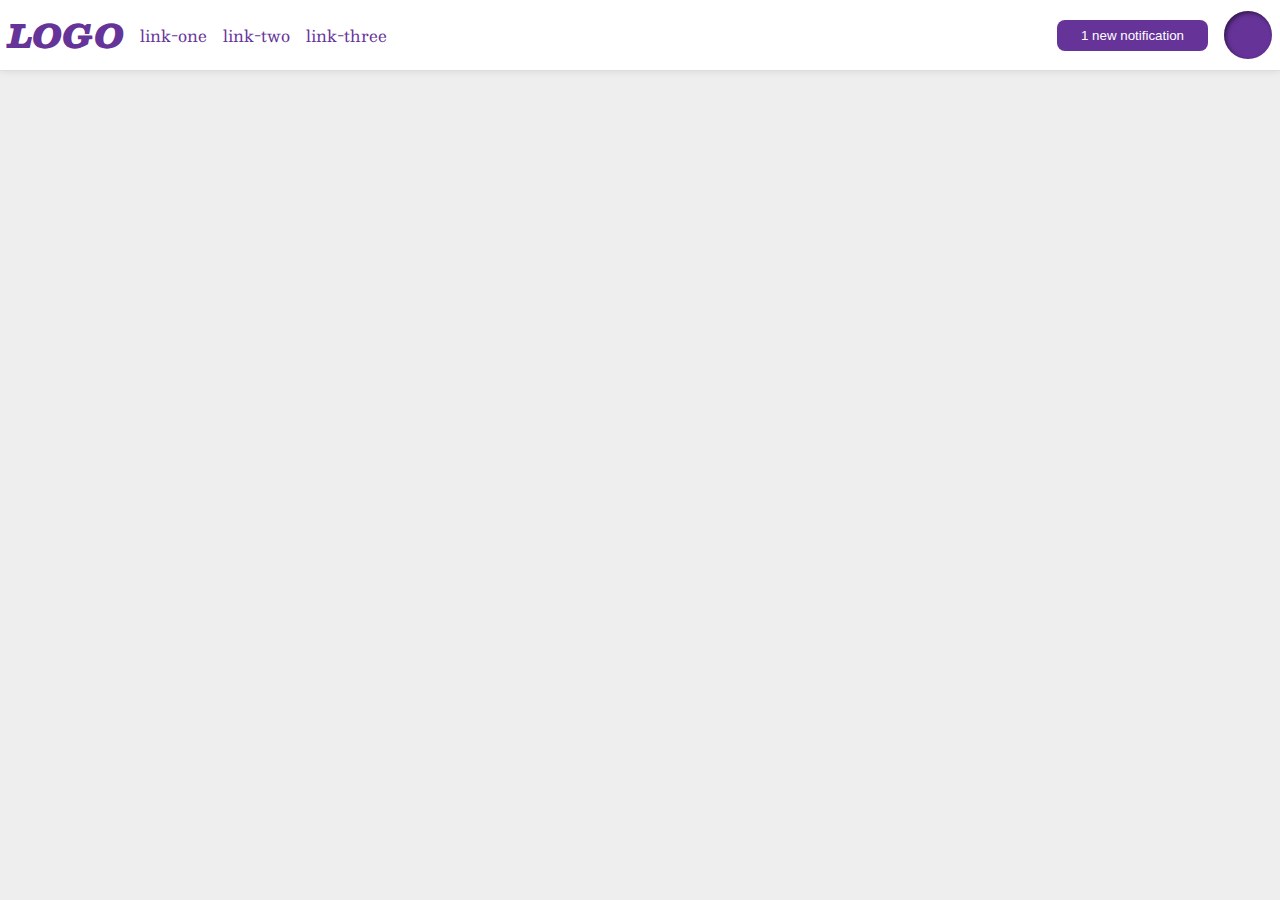
<file: flex/03-flex-header-2/index.html>
<!DOCTYPE html>
<html lang="en">
  <head>
    <meta charset="UTF-8">
    <meta http-equiv="X-UA-Compatible" content="IE=edge">
    <meta name="viewport" content="width=device-width, initial-scale=1.0">
    <title>Flex Header 2</title>
    <link rel="stylesheet" href="style.css">
  </head>
  <body>
    <div class="header">
      <div class="header-part">
        <div class="logo">
          LOGO
        </div>
        <ul class="links">
          <li><a href="https://google.com">link-one</a></li>
          <li><a href="https://google.com">link-two</a></li>
          <li><a href="https://google.com">link-three</a></li>
        </ul>
      </div>
      <div class="header-part">      
        <button class="notifications">
          1 new notification
        </button>
        <div class="profile-image"></div>
      </div>
    </div>
  </body>
</html>
</file>
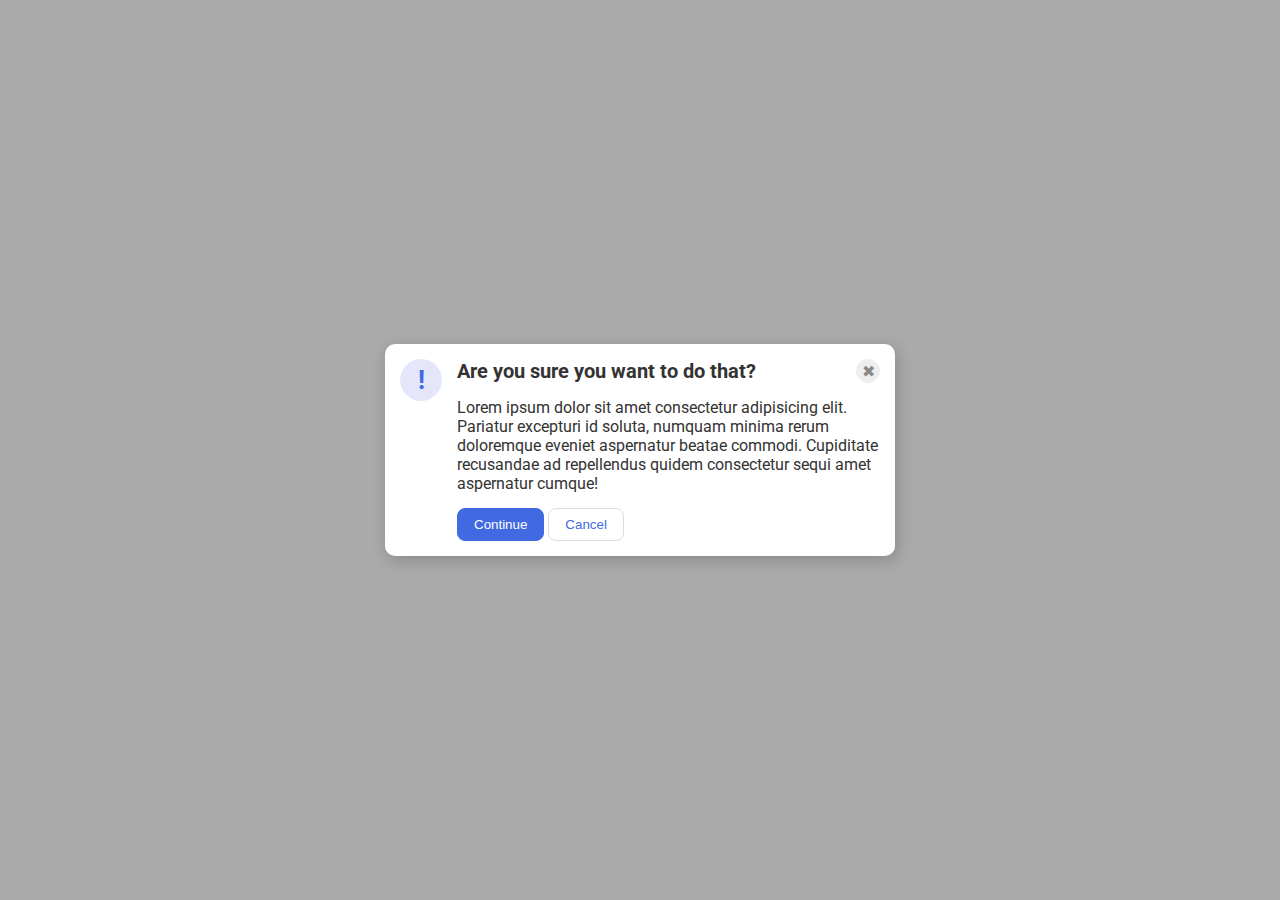
<file: flex/05-flex-modal/index.html>
<!DOCTYPE html>
<html lang="en">
  <head>
    <meta charset="UTF-8">
    <meta http-equiv="X-UA-Compatible" content="IE=edge">
    <meta name="viewport" content="width=device-width, initial-scale=1.0">
    <link rel="stylesheet" href="style.css">
    <title>Modal</title>
  </head>
  <body>
    <div class="modal">
      <div class="icon">!</div>
      <div class="container">
        <div class="header">
          <strong>Are you sure you want to do that?</strong>
          <button class="close-button">✖</button>
        </div>
        <div class="text">Lorem ipsum dolor sit amet consectetur adipisicing elit. Pariatur excepturi id soluta, numquam minima rerum doloremque eveniet aspernatur beatae commodi. Cupiditate recusandae ad repellendus quidem consectetur sequi amet aspernatur cumque!</div>
        <button class="continue">Continue</button>
        <button class="cancel">Cancel</button>
      </div>
    </div>
  </body>
</html>
</file>
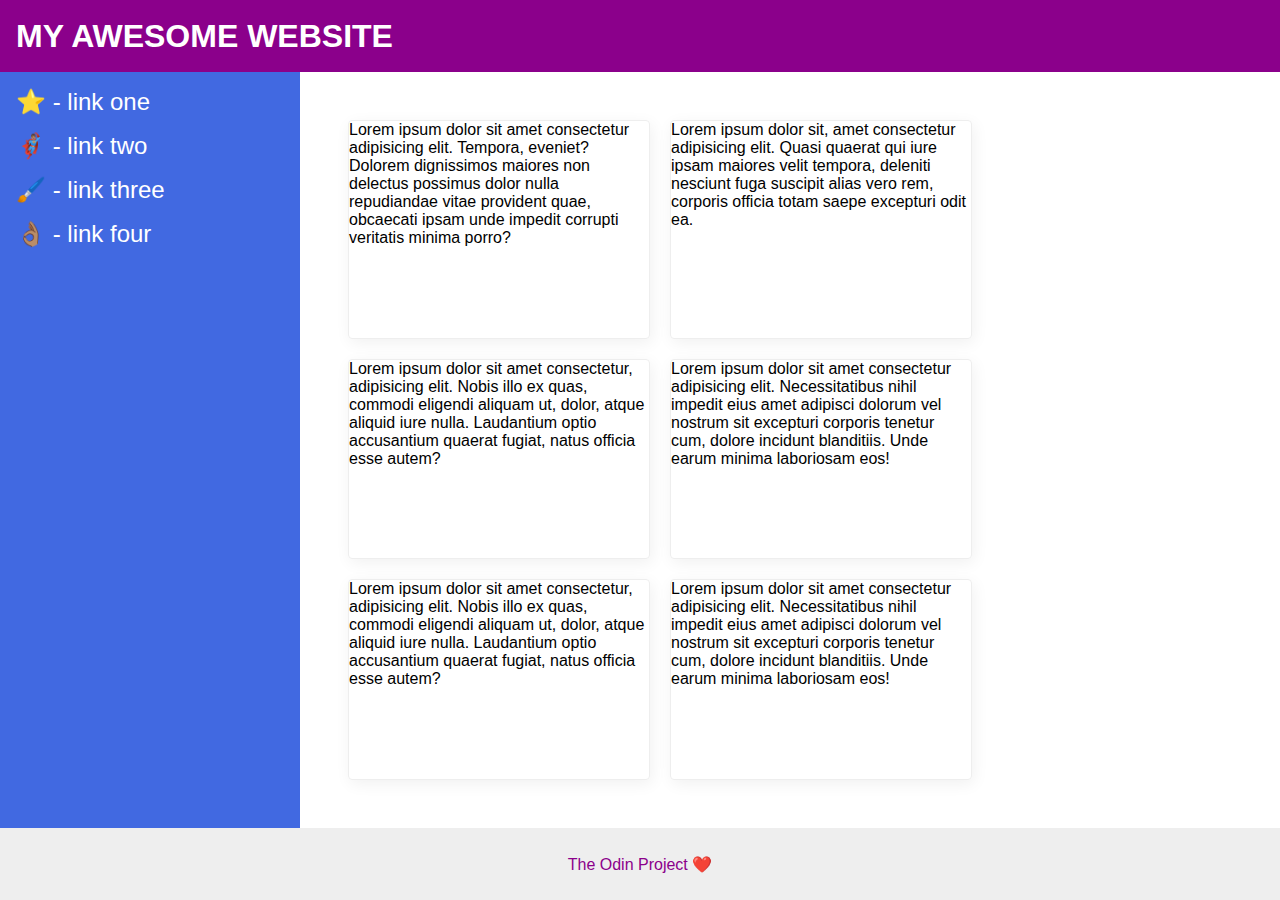
<file: flex/07-flex-layout-2/index.html>
<!DOCTYPE html>
<html lang="en">
  <head>
    <meta charset="UTF-8">
    <meta http-equiv="X-UA-Compatible" content="IE=edge">
    <meta name="viewport" content="width=device-width, initial-scale=1.0">
    <title>The Holy Grail</title>
    <link rel="stylesheet" href="style.css">
  </head>
  <body>
    <div class="header">
      MY AWESOME WEBSITE
    </div>

    <div class="content">
      <div class="sidebar">
        <ul>
          <li><a href="#">⭐ - link one</a></li>
          <li><a href="#">🦸🏽‍♂️ - link two</a></li>
          <li><a href="#">🖌️ - link three</a></li>
          <li><a href="#">👌🏽 - link four</a></li>
        </ul>
      </div>
      
      <div class="cards">
        <div class="card">Lorem ipsum dolor sit amet consectetur adipisicing elit. Tempora, eveniet? Dolorem dignissimos maiores non delectus possimus dolor nulla repudiandae vitae provident quae, obcaecati ipsam unde impedit corrupti veritatis minima porro?</div>
        <div class="card">Lorem ipsum dolor sit, amet consectetur adipisicing elit. Quasi quaerat qui iure ipsam maiores velit tempora, deleniti nesciunt fuga suscipit alias vero rem, corporis officia totam saepe excepturi odit ea.</div>
        <div class="card">Lorem ipsum dolor sit amet consectetur, adipisicing elit. Nobis illo ex quas, commodi eligendi aliquam ut, dolor, atque aliquid iure nulla. Laudantium optio accusantium quaerat fugiat, natus officia esse autem?</div>
        <div class="card">Lorem ipsum dolor sit amet consectetur adipisicing elit. Necessitatibus nihil impedit eius amet adipisci dolorum vel nostrum sit excepturi corporis tenetur cum, dolore incidunt blanditiis. Unde earum minima laboriosam eos!</div>
        <div class="card">Lorem ipsum dolor sit amet consectetur, adipisicing elit. Nobis illo ex quas, commodi eligendi aliquam ut, dolor, atque aliquid iure nulla. Laudantium optio accusantium quaerat fugiat, natus officia esse autem?</div>
        <div class="card">Lorem ipsum dolor sit amet consectetur adipisicing elit. Necessitatibus nihil impedit eius amet adipisci dolorum vel nostrum sit excepturi corporis tenetur cum, dolore incidunt blanditiis. Unde earum minima laboriosam eos!</div>
      </div>
    </div>
    
    <div class="footer">
      The Odin Project ❤️
    </div>
  </body>
</html>
</file>
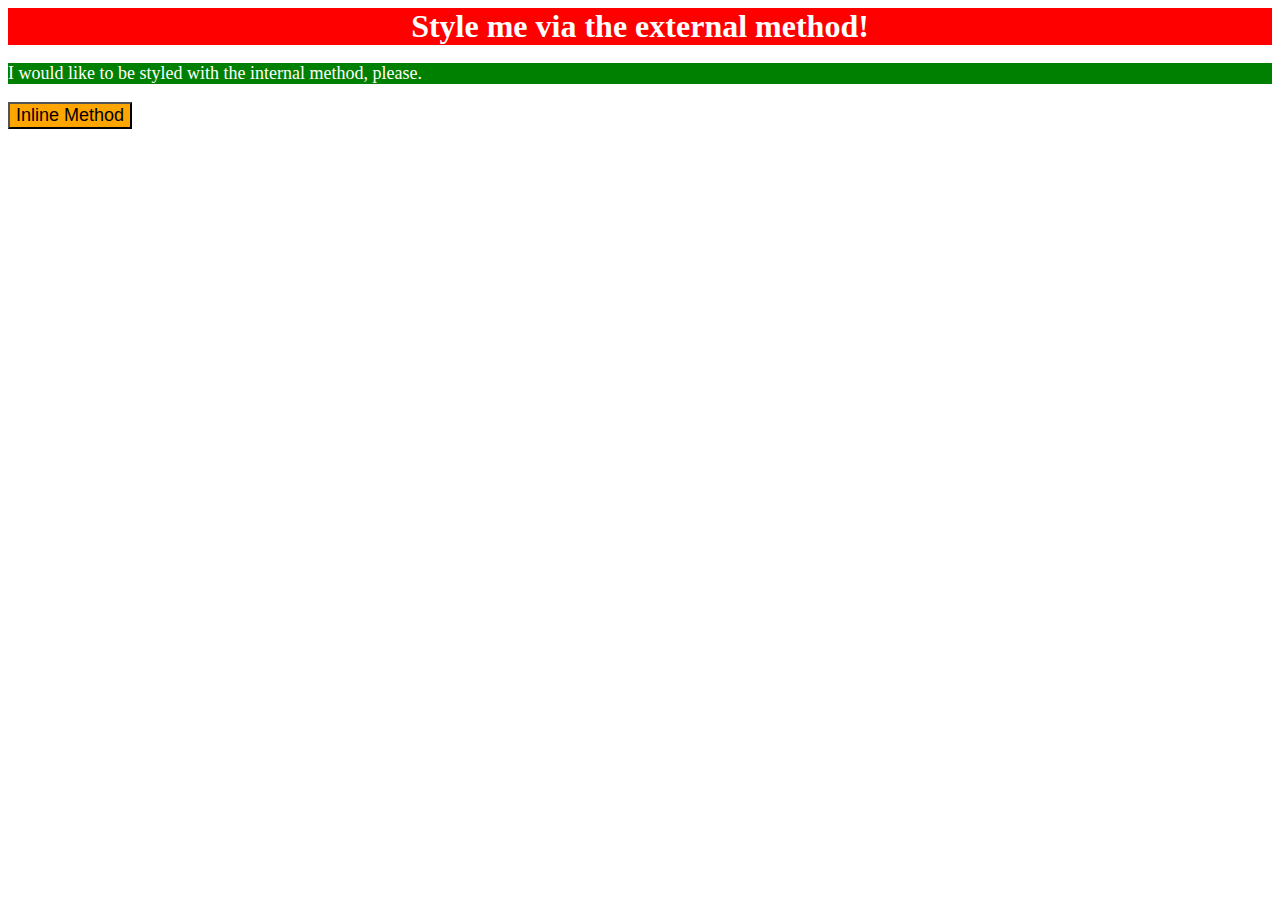
<file: foundations/01-css-methods/index.html>
<!DOCTYPE html>
<html lang="en">
  <head>
    <meta charset="UTF-8">
    <meta http-equiv="X-UA-Compatible" content="IE=edge">
    <meta name="viewport" content="width=device-width, initial-scale=1.0">
    <link rel="stylesheet" href="styles.css">
    <title>Methods for Adding CSS</title>
    <style>
      p {
        background-color: green;
        color: white;
        font-size: 18px;
      }
    </style>
  </head>
  <body>
    <div>Style me via the external method!</div>
    <p>I would like to be styled with the internal method, please.</p>
    <button style="background-color: orange; font-size: 18px;">Inline Method</button>
  </body>
</html>
</file>
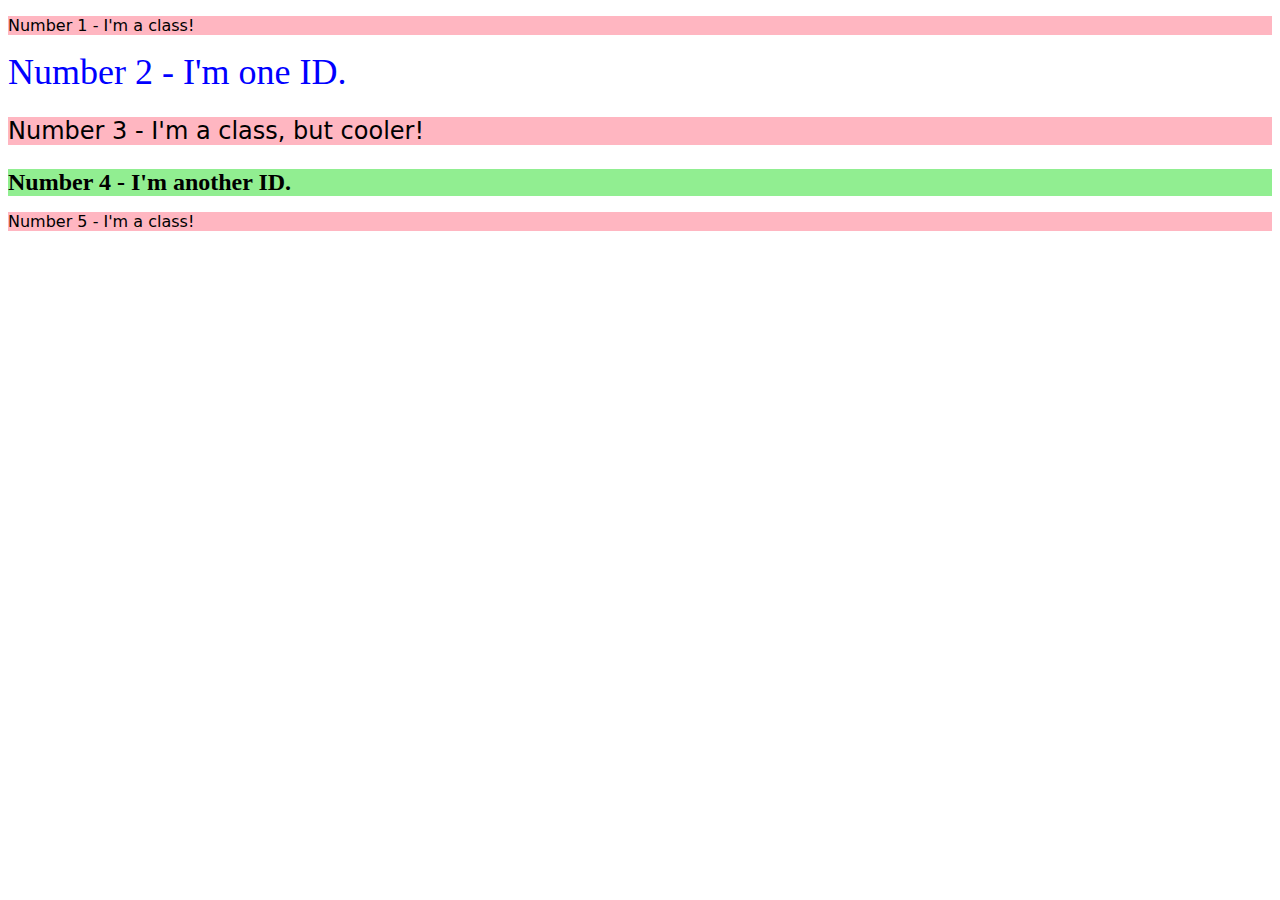
<file: foundations/02-class-id-selectors/index.html>
<!DOCTYPE html>
<html lang="en">
  <head>
    <meta charset="UTF-8">
    <meta http-equiv="X-UA-Compatible" content="IE=edge">
    <meta name="viewport" content="width=device-width, initial-scale=1.0">
    <title>Class and ID Selectors</title>
    <link rel="stylesheet" href="style.css">
  </head>
  <body>
    <p class="odd">Number 1 - I'm a class!</p>
    <div id="two">Number 2 - I'm one ID.</div>
    <p class="odd three">Number 3 - I'm a class, but cooler!</p>
    <div id="four">Number 4 - I'm another ID.</div>
    <p class="odd">Number 5 - I'm a class!</p>
  </body>
</html>
</file>
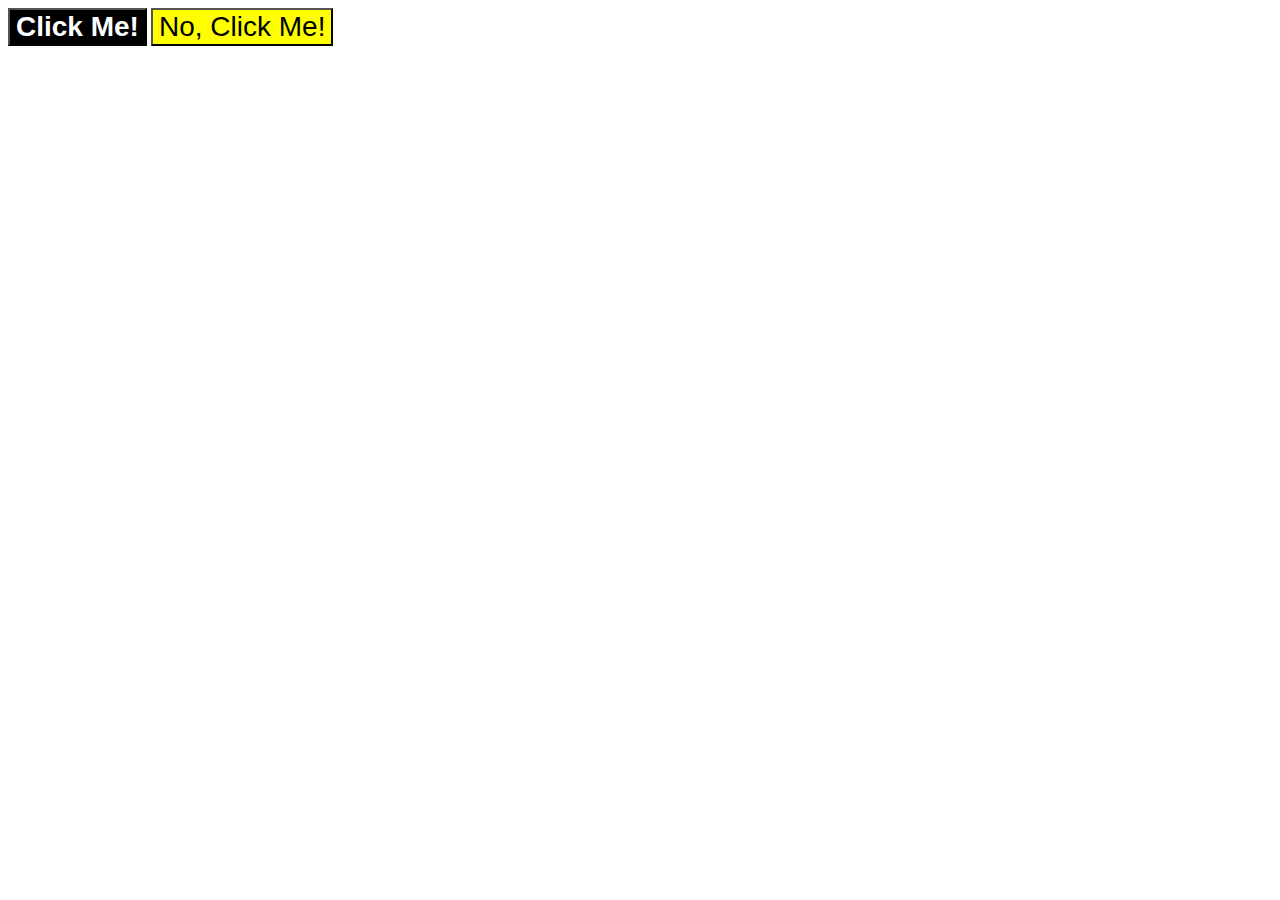
<file: foundations/03-grouping-selectors/index.html>
<!DOCTYPE html>
<html lang="en">
  <head>
    <meta charset="UTF-8">
    <meta http-equiv="X-UA-Compatible" content="IE=edge">
    <meta name="viewport" content="width=device-width, initial-scale=1.0">
    <title>Grouping Selectors</title>
    <link rel="stylesheet" href="style.css">
  </head>
  <body>
    <button class="first">Click Me!</button>
    <button class="second">No, Click Me!</button>
  </body>
</html>
</file>
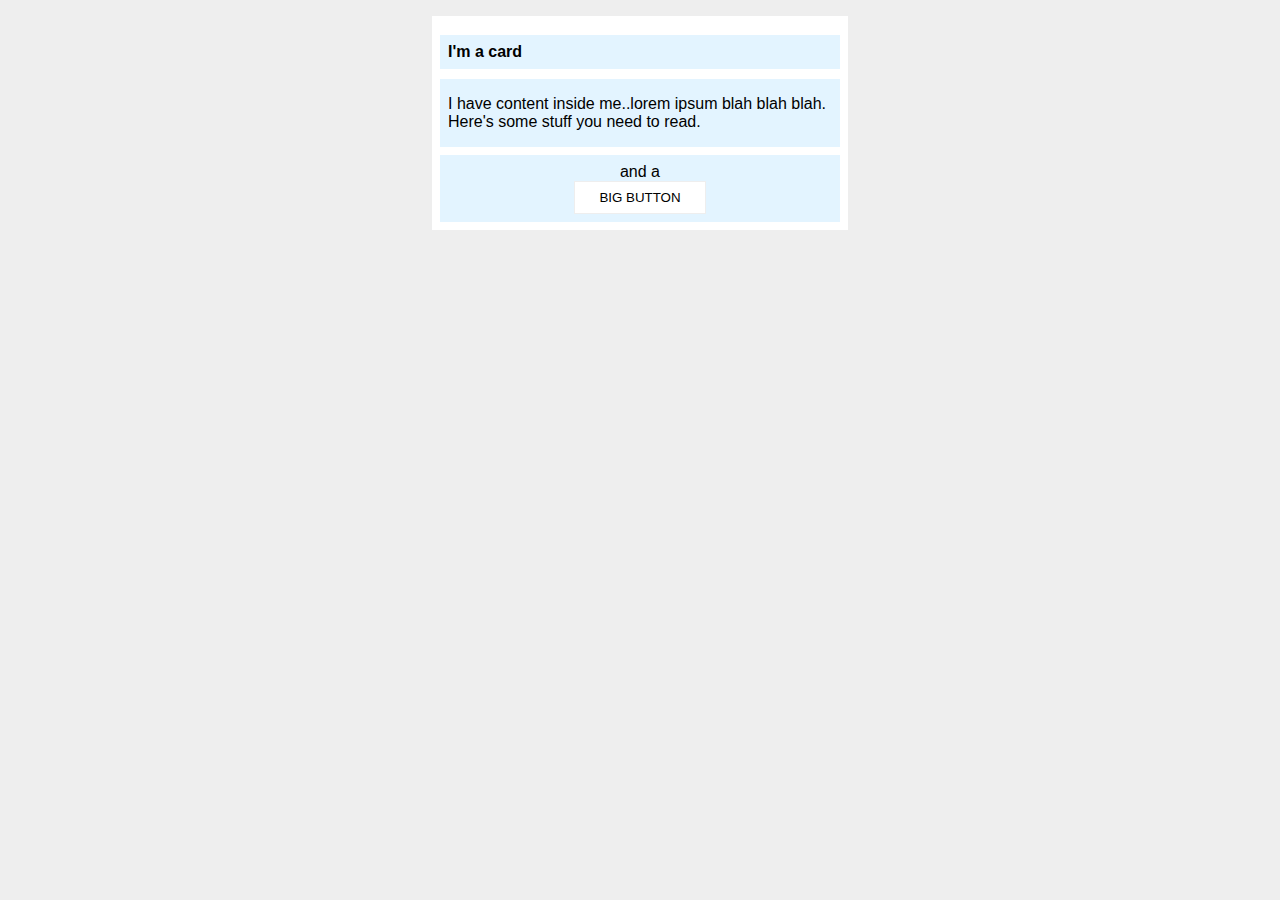
<file: margin-and-padding/02-margin-and-padding-2/index.html>
<!DOCTYPE html>
<html lang="en">
  <head>
    <meta charset="UTF-8">
    <meta http-equiv="X-UA-Compatible" content="IE=edge">
    <meta name="viewport" content="width=device-width, initial-scale=1.0">
    <title>Margin and Padding exercise 2</title>
    <link rel="stylesheet" href="style.css">
  </head>
  <body>
    <div class="card">
      <h1 class="title">I'm a card</h1>
      <div class="content">I have content inside me..lorem ipsum blah blah blah. Here's some stuff you need to read.</div>
      <div class="button-container">and a <br><button>BIG BUTTON</button></br></div>
    </div>
  </body>
</html>
</file>
<file: flex/03-flex-header-2/style.css>
/* this is some magical font-importing.  
you'll learn about it later. */
@import url('https://fonts.googleapis.com/css2?family=Besley:ital,wght@0,400;1,900&display=swap');

body {
  margin: 0;
  background: #eee;
  font-family: Besley, serif;
}

.header {
  background: white;
  border-bottom: 1px solid #ddd;
  box-shadow: 0 0 8px rgba(0,0,0,.1);
  display: flex;
  justify-content: space-between;
}

.header-part {
  display: flex;
  align-items: center;
  margin: 8px;
  gap: 16px;
}

.profile-image {
  background: rebeccapurple;
  box-shadow: inset 2px 2px 4px rgba(0,0,0,.5);
  border-radius: 50%;
  width: 48px;
  height: 48px;
}

.logo {
  color: rebeccapurple;
  font-size: 32px;
  font-weight: 900;
  font-style: italic;
}

button {
  border: none;
  border-radius: 8px;
  background: rebeccapurple;
  color: white;
  padding: 8px 24px;
}

a {
  /* this removes the line under our links */
  text-decoration: none;
  color: rebeccapurple;
}

ul {
  list-style-type: none;
  display: flex;
  gap: 16px;
  margin: 0px;
  padding: 0px;
}
</file>
<file: flex/05-flex-modal/style.css>
@import url('https://fonts.googleapis.com/css2?family=Roboto:wght@400;700&display=swap');

html, body {
  height: 100%;
}

body {
  font-family: Roboto, sans-serif;
  margin: 0;
  background: #aaa;
  color: #333;
  /* I'll give you this one for free lol */
  display: flex;
  align-items: center;
  justify-content: center;
}

.modal {
  background: white;
  width: 480px;
  border-radius: 10px;
  box-shadow: 2px 4px 16px rgba(0,0,0,.2);
  display: flex;
  padding: 15px;
}

.icon {
  color: royalblue;
  font-size: 26px;
  font-weight: 700;
  background: lavender;
  width: 42px;
  height: 42px;
  border-radius: 50%;
  display: flex;
  align-items: center;
  justify-content: center;
  flex-shrink: 0;
}

.container {
  margin-left: 15px;
}

.header {
  display: flex;
  justify-content: space-between;
  font-size: 20px;
}

.close-button {
  background: #eee;
  border-radius: 50%;
  color: #888;
  font-weight: 400;
  font-size: 16px;
  height: 24px;
  width: 24px;
  display: flex;
  align-items: center;
  justify-content: center;
  border: 1px solid #eee;
  padding: 0;
}

button {
  cursor: pointer;
  padding: 8px 16px;
  border-radius: 8px;
}

.text {
  margin-top: 15px;
  margin-bottom: 15px;
}

button.continue {
  background: royalblue;
  border: 1px solid royalblue;
  color: white;
}

button.cancel {
  background: white;
  border: 1px solid #ddd;
  color: royalblue;
}
</file>
<file: flex/07-flex-layout-2/style.css>
body {
  font-family: -apple-system, BlinkMacSystemFont, 'Segoe UI', Roboto, Oxygen, Ubuntu, Cantarell, 'Open Sans', 'Helvetica Neue', sans-serif;
  margin: 0;
  min-height: 100vh;
  display: flex;
  flex-direction: column;
}

a {
  font-size: 24px;
  color: white;
  text-decoration: none;
}

ul {
  list-style-type: none;
  margin: 0;
  padding: 0;
}

li {
  margin-bottom: 16px;
}

.header {
  height: 72px;
  background: darkmagenta;
  color: white;
  font-size: 32px;
  font-weight: 900;
  display: flex;
  align-items: center;
  padding-left: 16px;
}

.content {
  display: flex;
  flex: auto;
}

.footer {
  height: 72px;
  background: #eee;
  color: darkmagenta;
  display: flex;
  align-items: center;
  justify-content: center;
}

.sidebar {
  width: 300px;
  background: royalblue;
  box-sizing: border-box;
  flex-shrink: 0;
  padding: 16px;
}

.cards {
  display: flex;
  flex-wrap: wrap;
  padding: 48px;
  gap: 20px;
}

.card {
  border: 1px solid #eee;
  box-shadow: 2px 4px 16px rgba(0,0,0,.06);
  border-radius: 4px;
  width: 300px;
}
</file>
<file: foundations/01-css-methods/styles.css>
div {
    background-color: red;
    color: white;
    font-size: 32px;
    text-align: center;
    font-weight: bold;
}
</file>
<file: foundations/02-class-id-selectors/style.css>
.odd, .three {
    background-color: rgb(255, 182, 193);
    font-family: 'Verdana', 'Dejavu Sans', sans-serif;
}

#two {
    color: #0000ff;
    font-size: 36px;
}

.three {
    font-size: 24px;
}

#four {
    background-color: hsl(120, 73%, 75%);
    font-size: 24px;
    font-weight: bold;
}
</file>
<file: foundations/03-grouping-selectors/style.css>
.first, .second {
    font-size: 28px;
    font-family: Helvetica, 'Times New Roman', serif;
}

.first {
    background-color: #000000;
    color: hwb(0 100% 0%);
    font-weight: bold;
}

.second {
    background-color: rgb(255, 255, 0);
}
</file>
<file: margin-and-padding/02-margin-and-padding-2/style.css>
body {
  background: #eee;
  font-family: sans-serif;
}

.card {
  width: 400px;
  background: #fff;
  margin: 16px auto;
  padding: 8px;
}

.title {
  background: #e3f4ff;
  padding: 8px;
  font-size: 16px;
}

.content {
  background: #e3f4ff;
  padding: 16px 8px;
}

.button-container {
  background: #e3f4ff;
  margin-top: 8px;
  padding: 8px;
  text-align: center;
}

button {
  background: white;
  border: 1px solid #eee;
  padding: 8px 24px;
}
</file>
